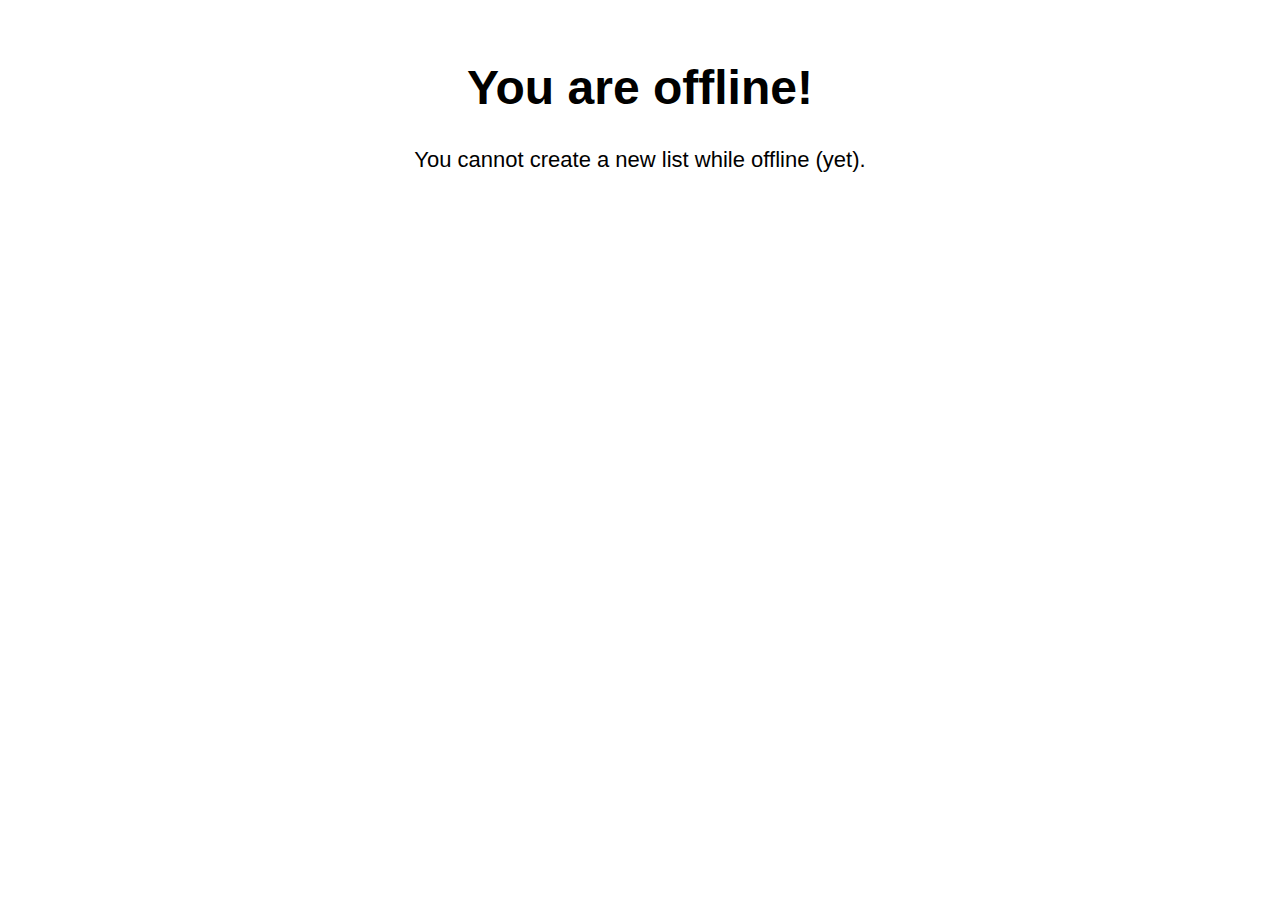
<file: pub/offline.html>
<!doctype html>
<html lang="en">
  <head>
    <title>Thingler - Offline</title>
    <style>
        body { font-family: 'Arial', sans-serif; margin-top: 60px }
        h1 { font-size: 48px; text-align: center }
        p { font-size: 22px; text-align: center }
        a { color: #002277 }
    </style>
  </head>
  <body>
    <h1>You are offline!</h1>
    <p>You cannot create a new list while offline (yet).</p>
  </body>
</html>
</file>
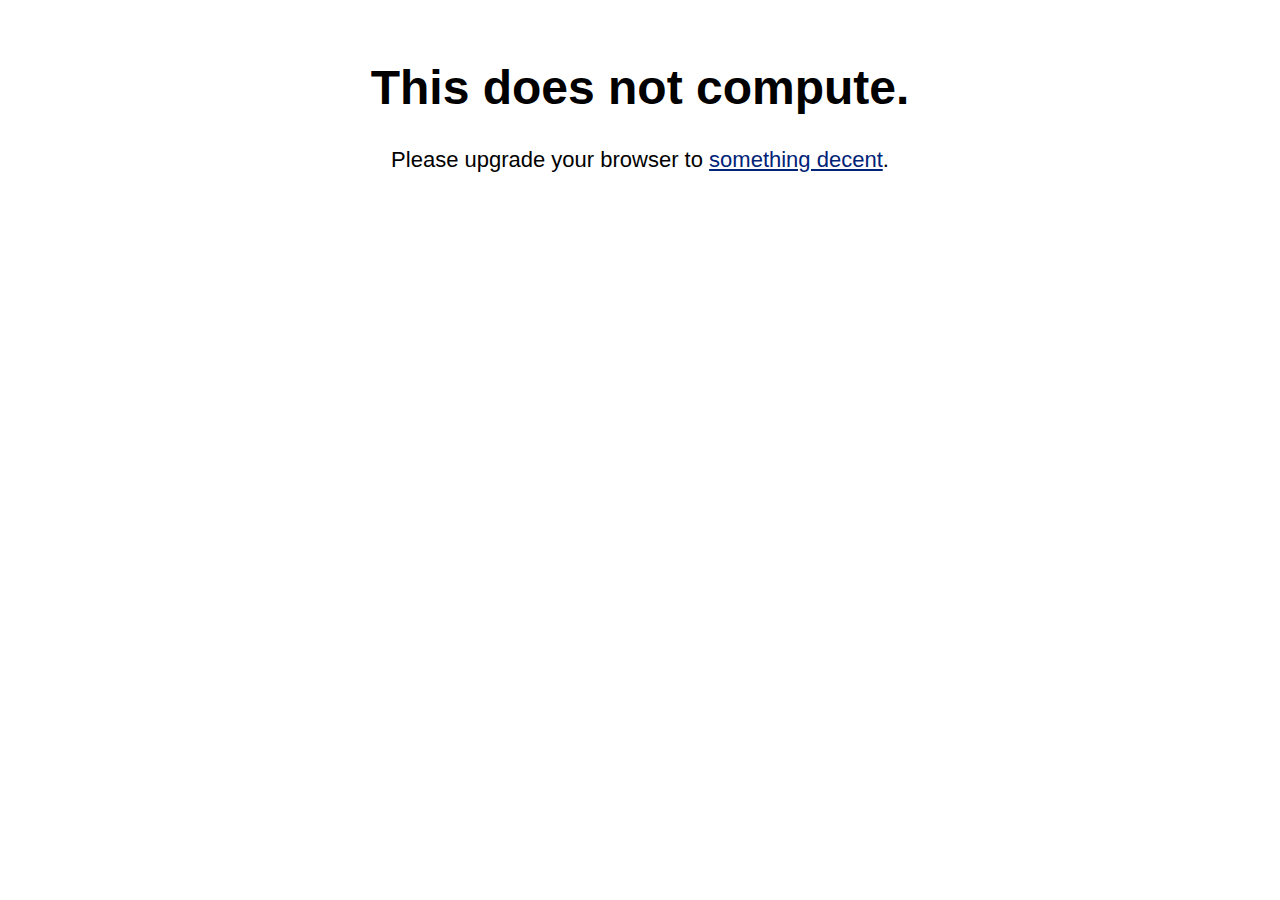
<file: pub/upgrade.html>
<!doctype html>
<html lang="en">
  <head>
    <title>Thingler</title>
    <style>
        body { font-family: 'Arial', sans-serif; margin-top: 60px }
        h1 { font-size: 48px; text-align: center }
        p { font-size: 22px; text-align: center }
        a { color: #002277 }
    </style>
  </head>
  <body>
    <h1>This does not compute.</h1>
    <p>Please upgrade your browser to <a href="http://www.google.com/chrome" target="_blank">something decent</a>.</p>
  </body>
</html>
</file>
